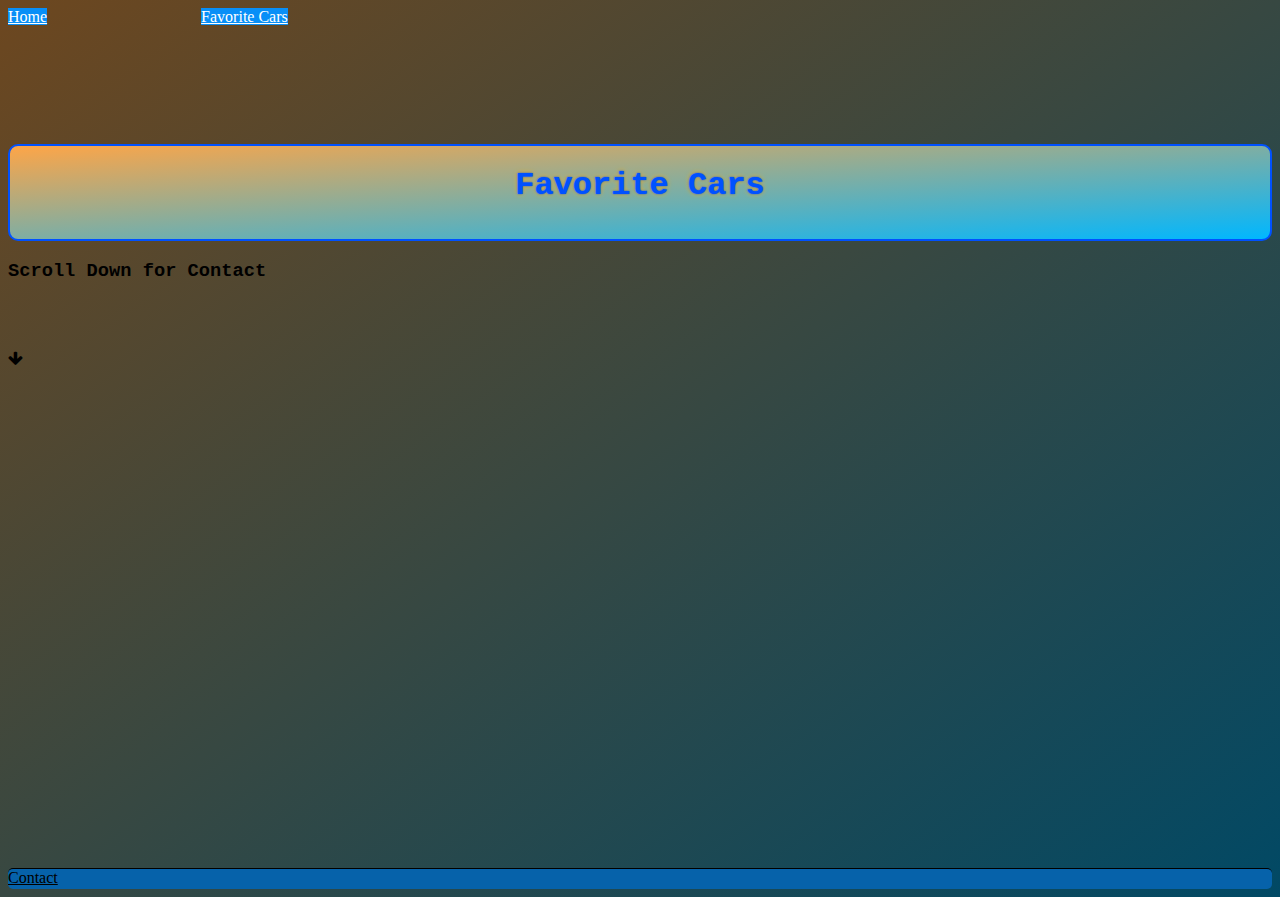
<file: index.html>
<!DOCTYPE html>
<html lang="en">
<head>
    <link rel="stylesheet" href="https://cdnjs.cloudflare.com/ajax/libs/font-awesome/4.7.0/css/font-awesome.min.css">
    <link rel="stylesheet" href="style.css">
    <meta charset="UTF-8">
    <meta name="viewport" content="width=device-width, initial-scale=1.0">
    <title>Home</title>
</head>
<body>
    <div class="topnav">
        <a class="homel" href="index.html">Home</a>
        <a class="fcl" href="fc.html" >Favorite Cars</a>
    </div> 
    
    <br><br> <div class="titlediv">
        <h1 class="title">Favorite Cars</h1>
             </div>

    <h3 style="font-family:'Courier New', Courier, monospace">Scroll Down for Contact</h3>
     <i class="fa fa-arrow-down"></i>
    
    <div class="footerd">
        <footer><a class="footer"href="contact.html">Contact</a></footer>
    </div>
             
</body>
</html>
</file>
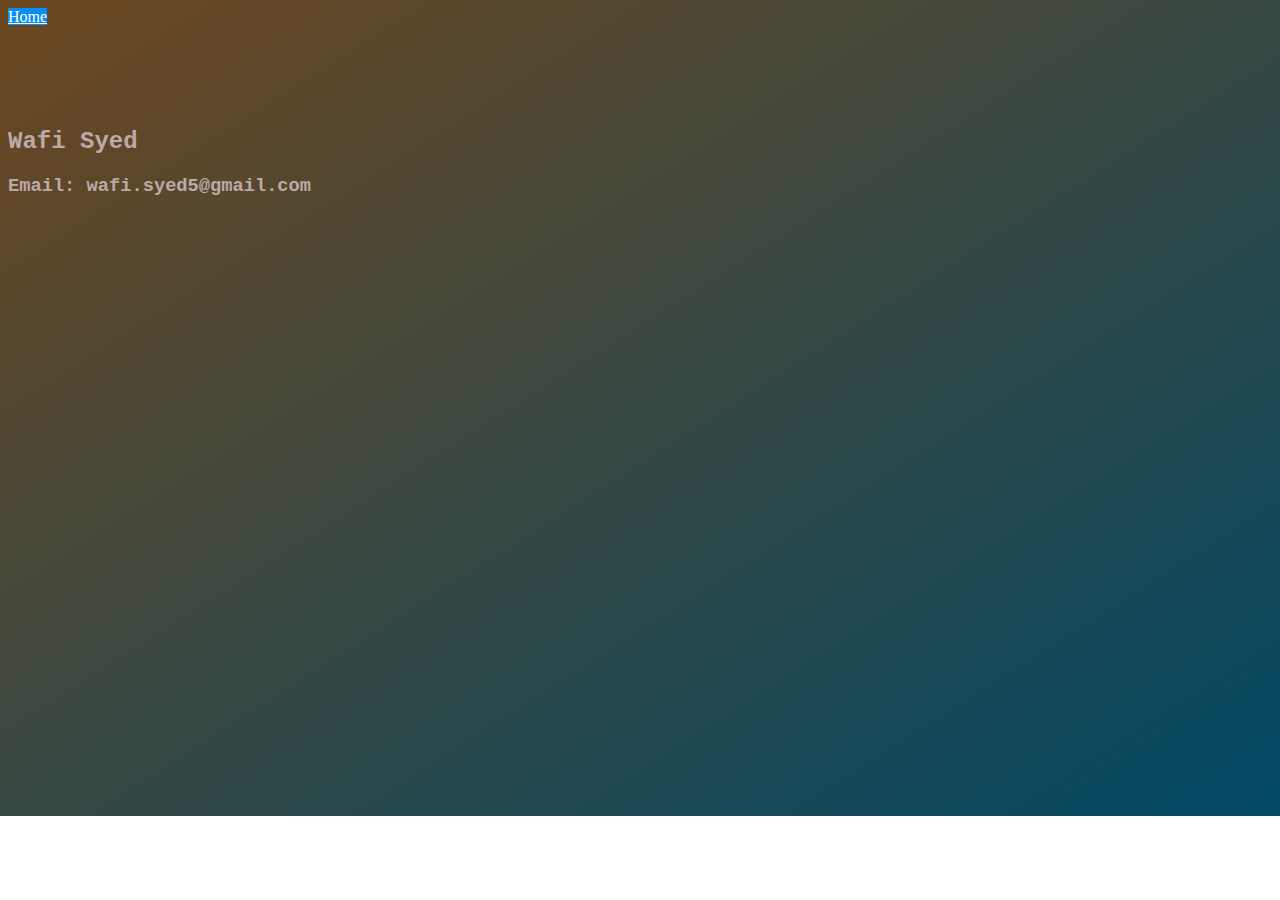
<file: contact.html>
<!DOCTYPE html>
<html lang="en">
<head>
    <link rel="stylesheet" href="styles.css">
    <meta charset="UTF-8">
    <meta name="viewport" content="width=device-width, initial-scale=1.0">
    <title>Contact</title>
</head>

<div class="topnav">
    <a class="homel" href="index.html">Home</a>
</div> 

<body style="background-image: linear-gradient(to bottom right, rgb(109, 71, 31), rgb(1, 73, 101));
width: auto;
height: 800px;
background-repeat: no-repeat;">
    <h2 style="font-family:'Courier New', Courier, monospace;color: rgb(188, 170, 170); " >Wafi Syed</h2>
    <h3 style="font-family:'Courier New', Courier, monospace;color: rgb(188, 170, 170); " >Email: wafi.syed5@gmail.com</h2>
</body>
</html>
</file>
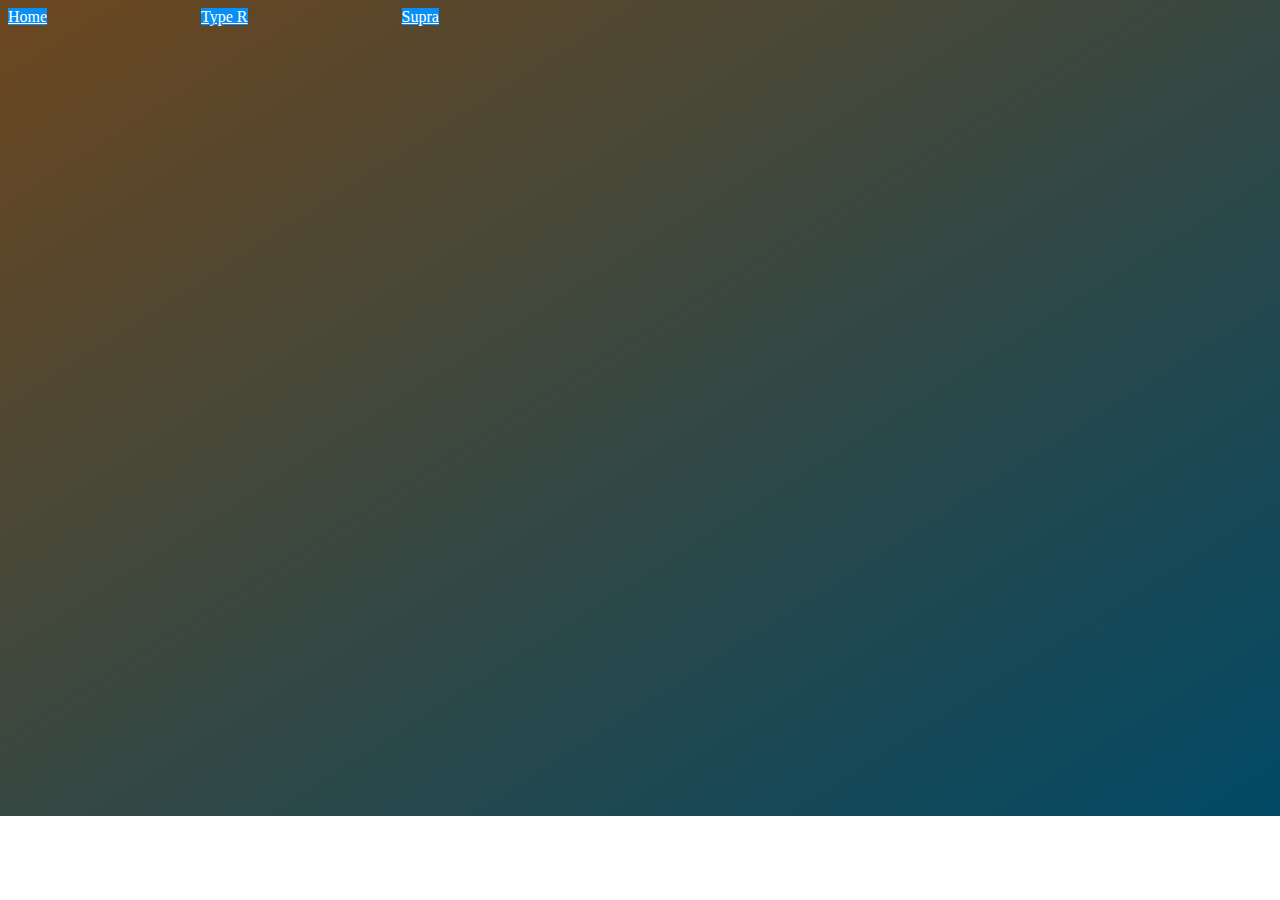
<file: fc.html>
<!DOCTYPE html>
<html lang="en">
<head>
    <link rel="stylesheet" href="styles.css">
    <meta charset="UTF-8">
    <meta name="viewport" content="width=device-width, initial-scale=1.0">
    <title>Cars</title>
</head>
<body class="bodyt">
    <div class="topnav">
        <a class="homel" href="index.html" >Home</a>
        <a class="fcl" href="typer.html" >Type R</a>
        <a class="fcl" href="supra.html" >Supra</a>
    </div> 
</body>
</html>
</file>
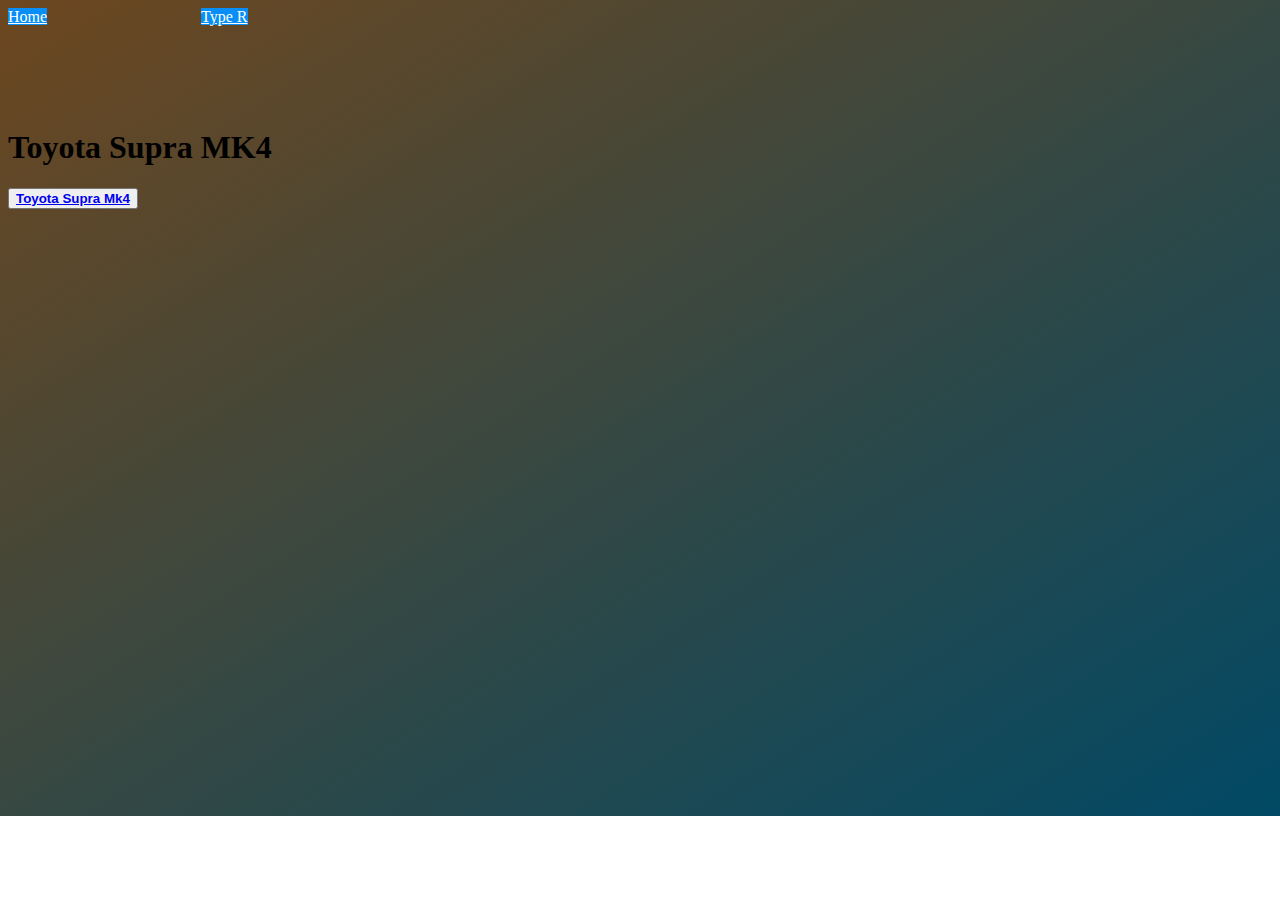
<file: supra.html>
<!DOCTYPE html>
<html lang="en">
<head>
    <link rel="stylesheet" href="styles.css">
    <meta charset="UTF-8">
    <meta name="viewport" content="width=device-width, initial-scale=1.0">
    <title>Supra</title>
</head>
<body style="background-image: linear-gradient(to bottom right, rgb(109, 71, 31), rgb(1, 73, 101));
width: auto;
height: 800px;
background-repeat: no-repeat;">
    <div class="topnav">
        <a class="homel" href="index.html" >Home</a>
        <a class="fcl" href="typer.html" >Type R</a>
    </div> 

    <h1>Toyota Supra MK4</h1>

    <button><strong><a href="https://bateriku.com/blogs/toyota-supra-mk4-legends-stay-humble#:~:text=The%20Toyota%20Supra%20MK4%20is,up%20to%20277%20km%2Fh." target="_blank">Toyota Supra Mk4</a></strong></button>
</body>
</html>
</file>
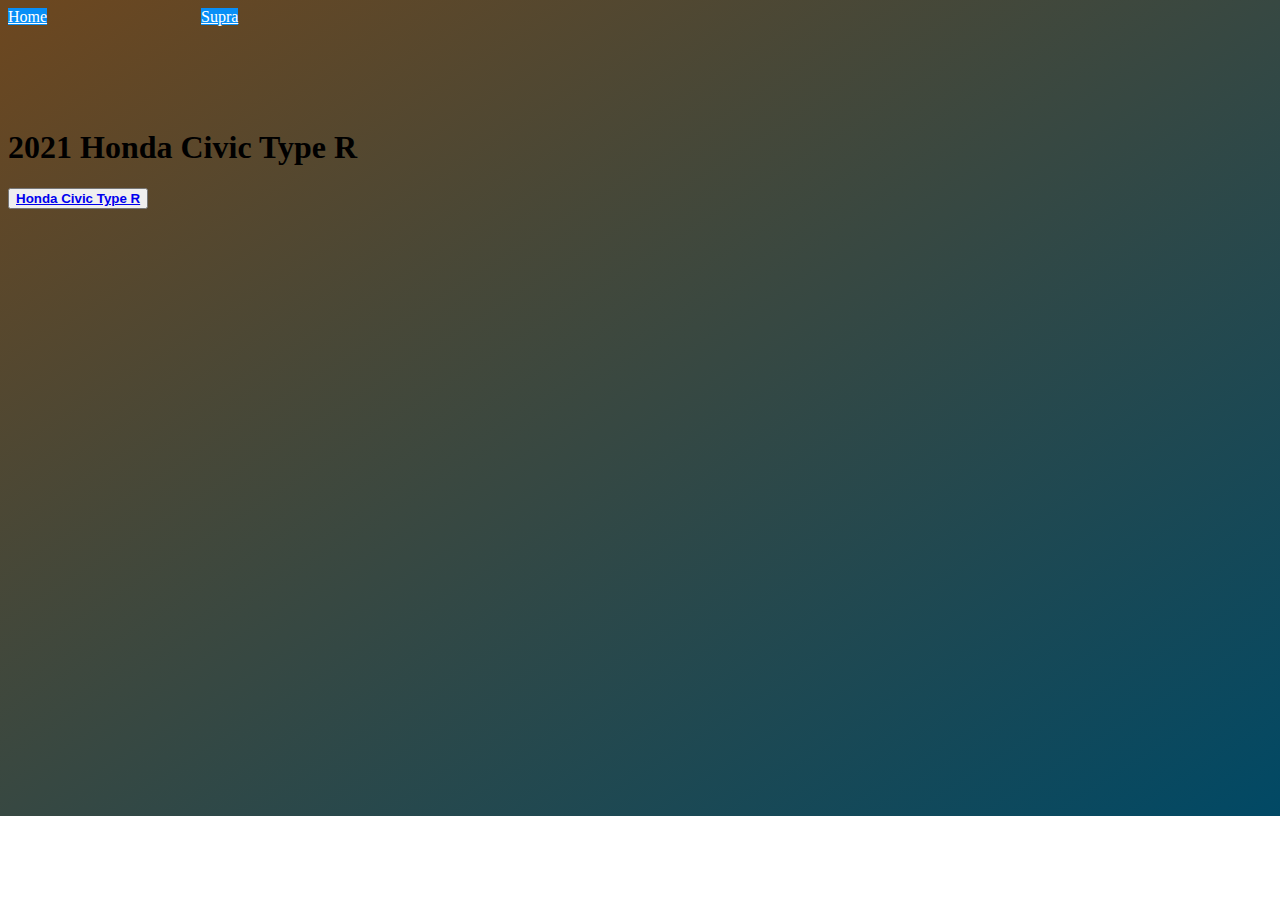
<file: typer.html>
<!DOCTYPE html>
<html lang="en">
<head>
    <link rel="stylesheet" href="styles.css">
    <meta charset="UTF-8">
    <meta name="viewport" content="width=device-width, initial-scale=1.0">
    <title>Type R</title>
</head>
<body style="background-image: linear-gradient(to bottom right, rgb(109, 71, 31), rgb(1, 73, 101));
width: auto;
height: 800px;
background-repeat: no-repeat;">
    <div class="topnav">
        <a class="homel" href="index.html" >Home</a>
        <a class="fcl" href="supra.html" >Supra</a>
    </div> 

    <h1>2021 Honda Civic Type R</h1>

    <button class="typerb"><strong><a href="https://www.hondaofmentor.com/2021-honda-civic-type-r/" target="_blank">Honda Civic Type R</a></strong></button>
</body>
</html>
</file>
<file: style.css>
body {
    background-image: linear-gradient(to bottom right, rgb(109, 71, 31), rgb(1, 73, 101));
    width: auto;
    height: auto;
    background-repeat: no-repeat;
}

.homel {
    background-color:#088ff7;
    color: white;
    text-align: center;
}

.topnav {
    width: auto;
    height: 100px;
}

.fcl {
    background-color:#088ff7;
    width: 150px;
    margin-left: 150px;
    color: white;
    text-align: center;
}

.title {
    text-align: center;
    width:auto;
    height:50px;
    color: #0051ff;
    font-family:'Courier New', Courier, monospace;
    text-shadow: 0 0 2px #0051ff, 0 0 5px #fdac02;
}

.titlediv {
    background-image: linear-gradient(to bottom right, rgb(254, 165, 71), rgb(0, 183, 255));
    border: 2px solid #0051ff;
    border-radius: 10px;
}

.typerb {
    width: 160px;
    height: 20px;
    background-color: #088ff7; 
    border: 2px solid black;
    border-radius: 10px;
    margin-top: 100px; 
    font-family: 'Courier New', Courier, monospace;
}

.typerb:hover {
    width: 165px;
    height: 25px;
    background-color: #0662aa; 
    transition: 0.5s;
}

.footer {
    color: black;
}

.footerd {
    background-color: #0662aa;
    border-top: 1px solid black;
    border-radius: 5px;
    width: auto;
    height: 20px;
    margin-top:500px;
}

.fa {
    margin-top: 50px;
}

.typerb {
    color: black;
}
</file>
<file: styles.css>
.body {
    background-image: linear-gradient(to bottom right, rgb(109, 71, 31), rgb(1, 73, 101));
    width: auto;
    height: auto;
    background-repeat: no-repeat;
}

.bodyt {
    background-image: linear-gradient(to bottom right, rgb(109, 71, 31), rgb(1, 73, 101));
    width: auto;
    height: 800px;
    background-repeat: no-repeat;
}

.homel {
    background-color:#088ff7;
    color: white;
    text-align: center;
}

.topnav {
    width: auto;
    height: 100px;
}

.fcl {
    background-color:#088ff7;
    width: 150px;
    margin-left: 150px;
    color: white;
    text-align: center;
}
</file>
